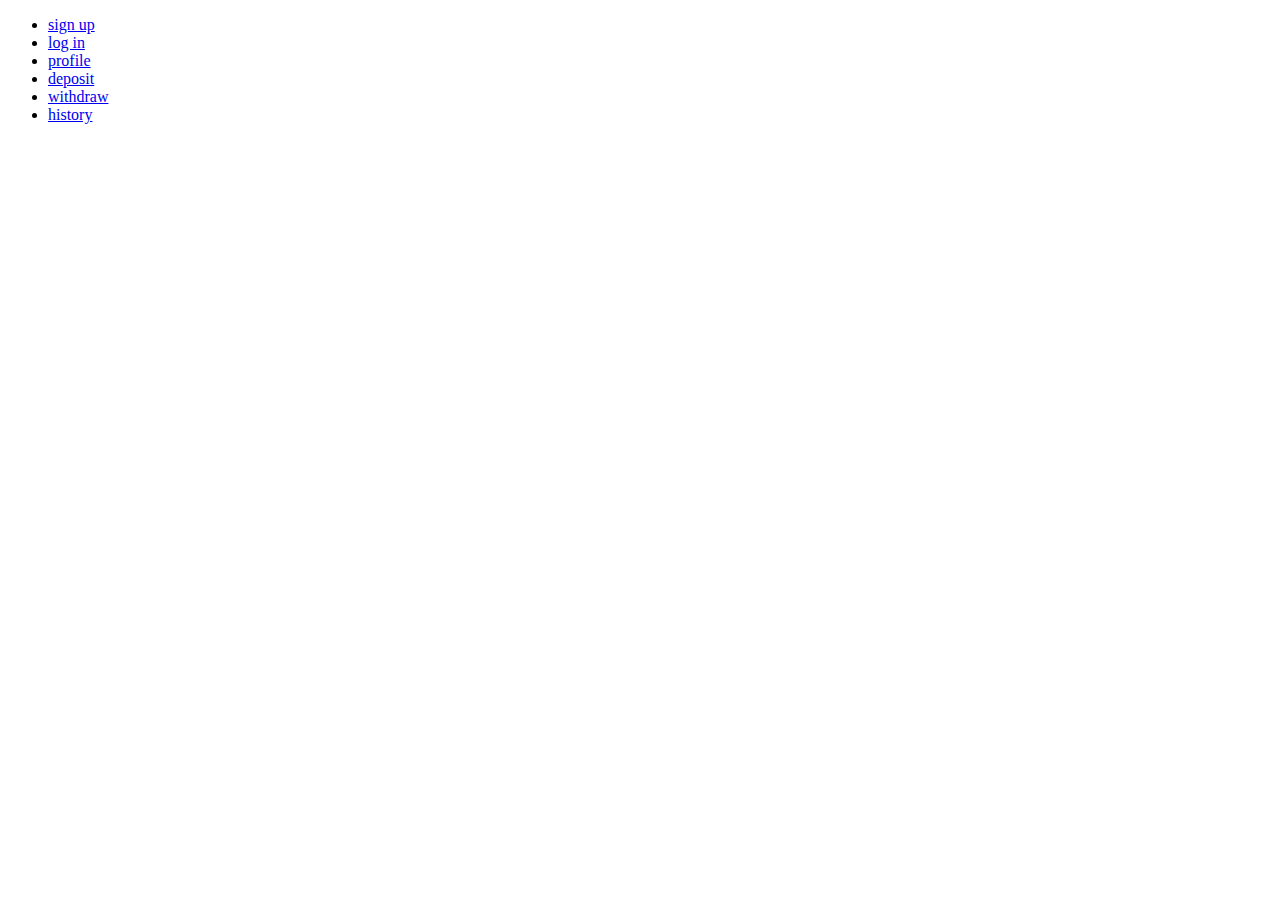
<file: frontend/index.html>
<!DOCTYPE html>
<html>
    <head>
        <title>
            home page
        </title>
    </head>

    <body>
        <ul>
            <li><a href="signup.html">sign up</a></li>
            <li><a href="logIn.html">log in</a></li>
            <li><a href="profile.html">profile</a></li>
            <li><a href="deposit.html">deposit</a></li>
            <li><a href="withdraw.html">withdraw</a></li>
            <li><a href="history.html">history</a></li>
        </ul>
    </body>
</html>
</file>
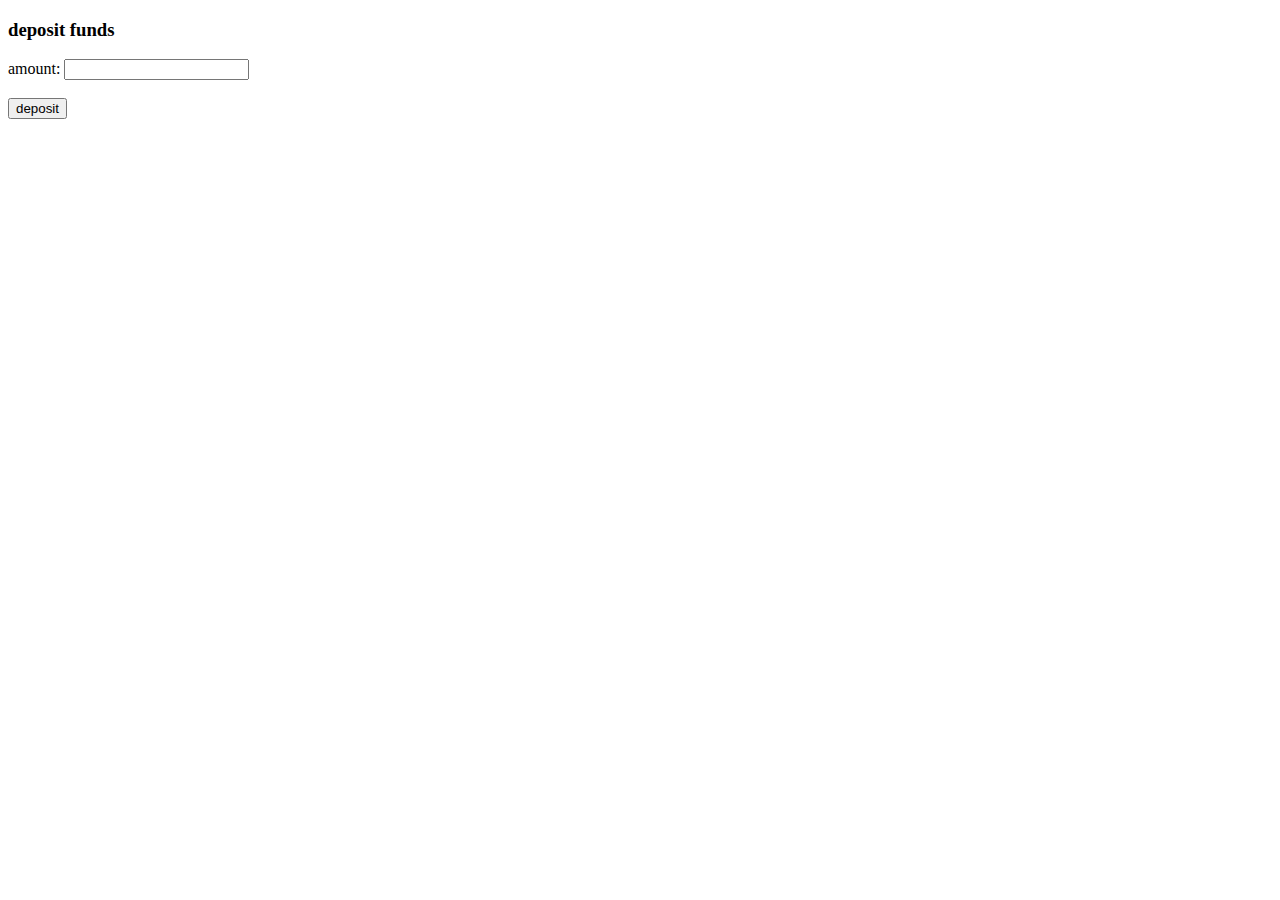
<file: frontend/deposit.html>
<!DOCTYPE html>
<html>
    <head>
        <title>
            deposit
        </title>
    </head>

    <body>
        <h3>deposit funds</h3>

        <form action="./../backend/deposit.php" method="post">
            amount:
            <input type="number" name="amount" step="0.01" min="1" required>
            <br><br>

            <button type="submit">deposit</button>
        </form>
    </body>
</html>
</file>
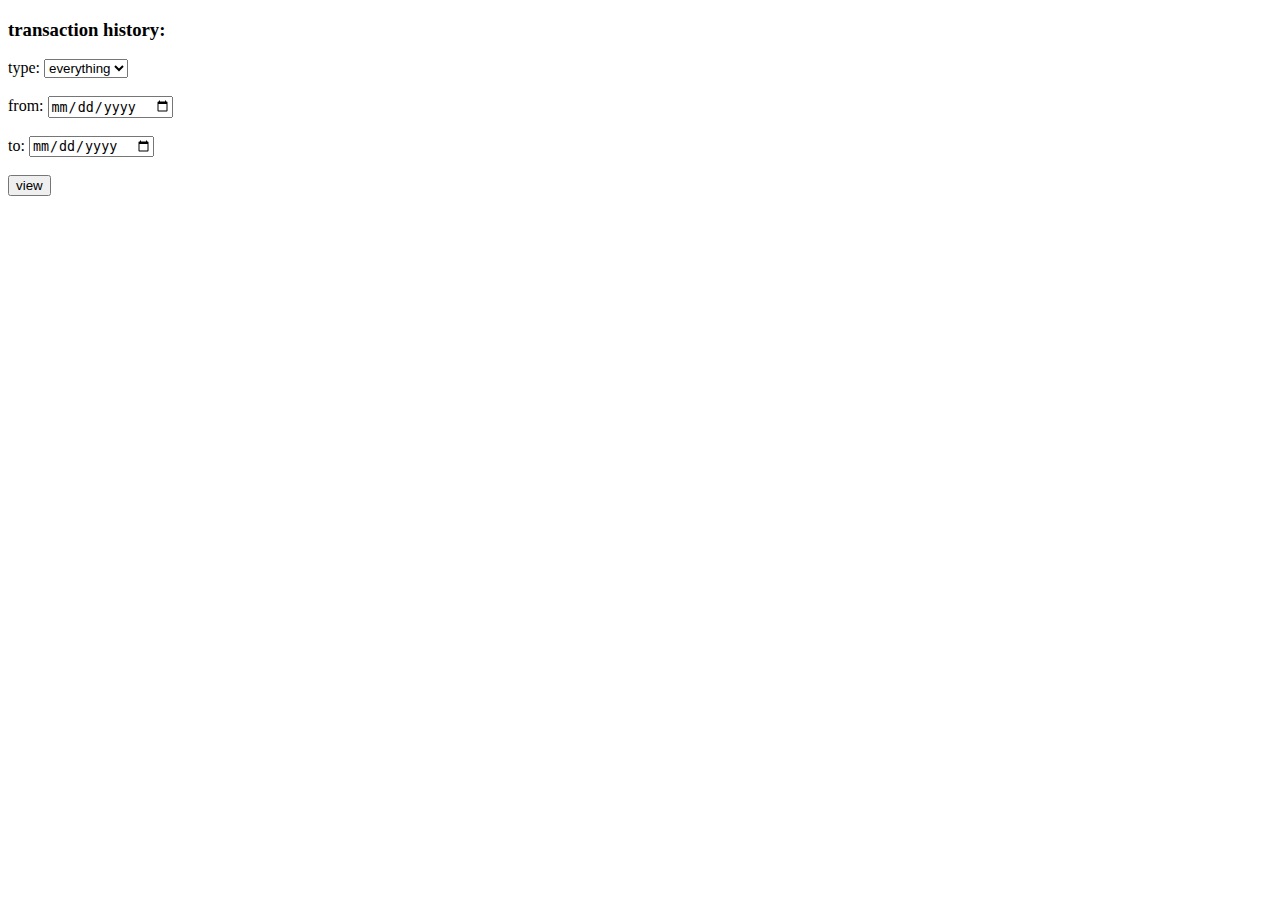
<file: frontend/history.html>
<!DOCTYPE html>
<html>
    <head>
        <title>
            transaction history
        </title>
    </head>
    
    <body>
        <h3>transaction history:</h3>

        <form method="get" action="./../backend/history.php">
            type:
            <select name="type">
                <option value="">everything</option>
                <option value="deposit">deposit</option>
                <option value="withdraw">withdraw</option>
            </select>
            <br><br>

            from:
            <input type="date" name="from">
            <br><br>

            to:
            <input type="date" name="to">
            <br><br>

            <button type="submit">view</button>
        </form>
    </body>
</html>
</file>
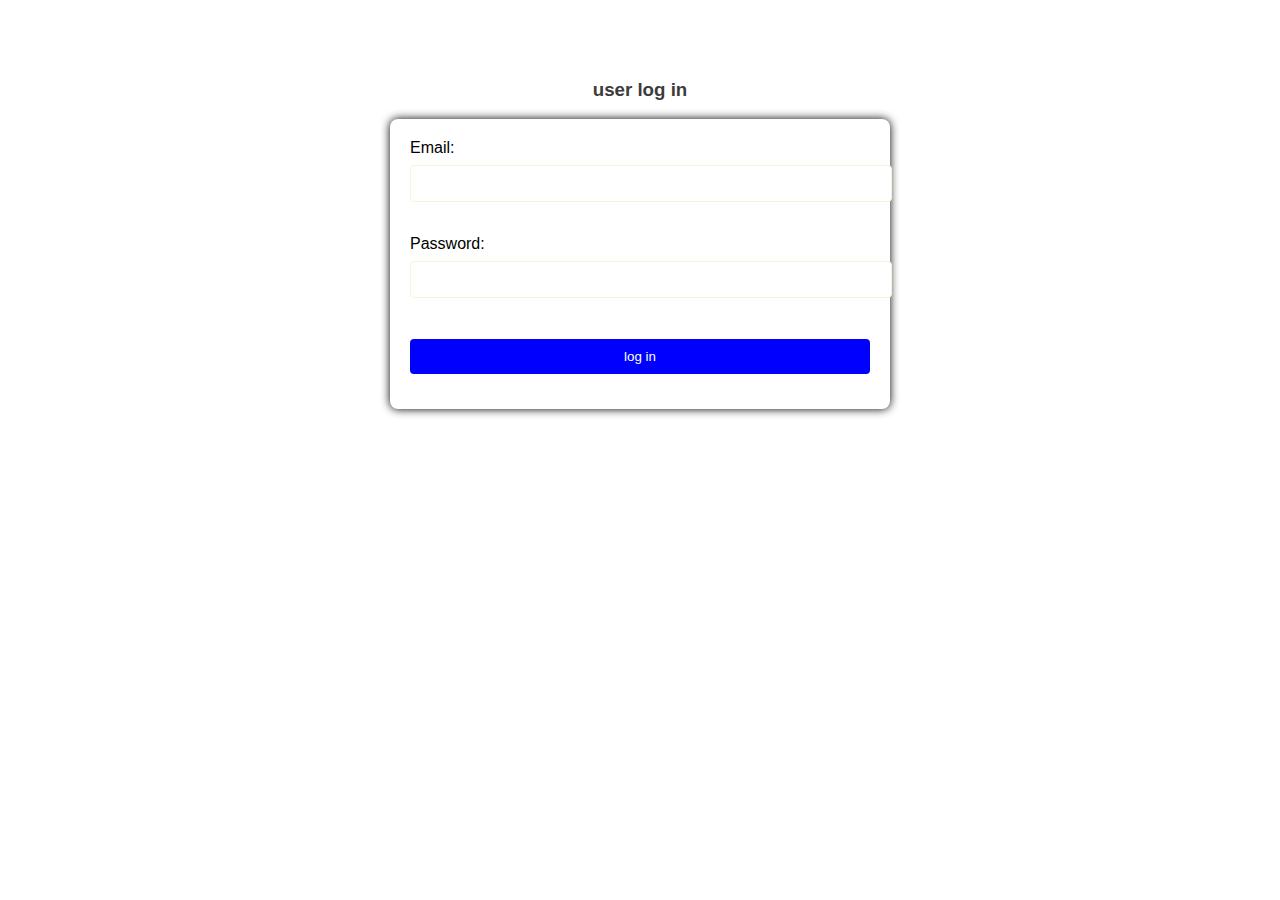
<file: frontend/logIn.html>
<!DOCTYPE html>
<html>
    <head>
        <title>
            log in
        </title>
        <link rel="stylesheet" href="style.css">
    </head>

    <body>
        <h3>user log in</h3>
        <form action="./../backend/login.php" method="post">
            Email:
            <input type="email" name="email" required>
            <br><br>

            Password:
            <input type="password" name="password" required>
            <br><br>
            
            <button type="submit">log in</button>
        </form>
    </body>
</html>
</file>
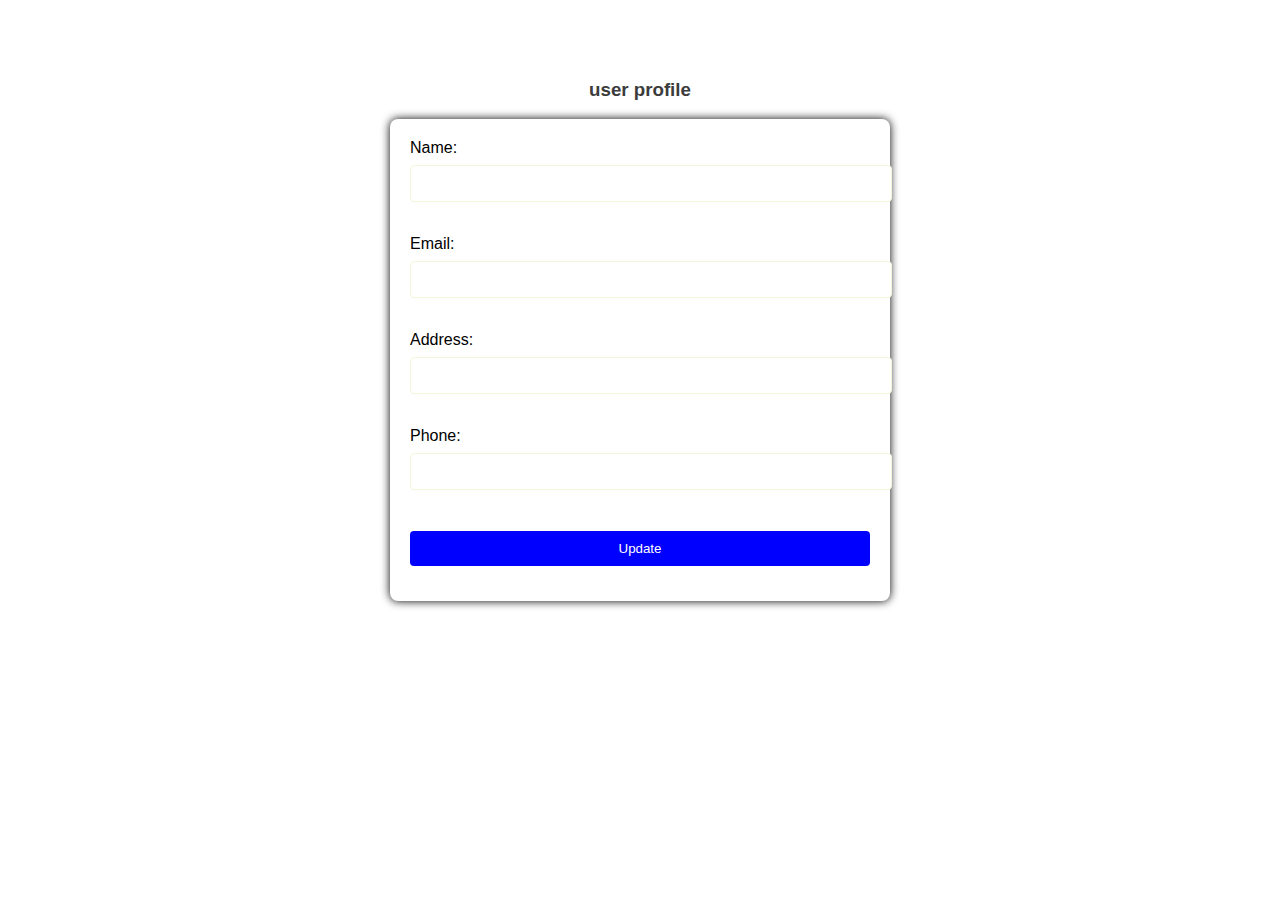
<file: frontend/profile.html>
<!DOCTYPE html>
<html>
    <head>
        <title>
            profile
        </title>
        <link rel="stylesheet" href="style.css">
        <script src="profile.js"></script>
    </head>

    <body>
        <h3>user profile</h3>
        <form action="./../backend/updateProfile.php" method="post">
            Name:
            <input type="text" name="name" value="" required>
            <br><br>

            Email:
            <input type="email" name="email" value="" required>
            <br><br>

            Address:
            <input type="text" name="address" value="" required>
            <br><br>

            Phone:
            <input type="tel" name="phone" value="" required>
            <br><br>

            <button type="submit">Update</button>
        </form>
    </body>
</html>
</file>
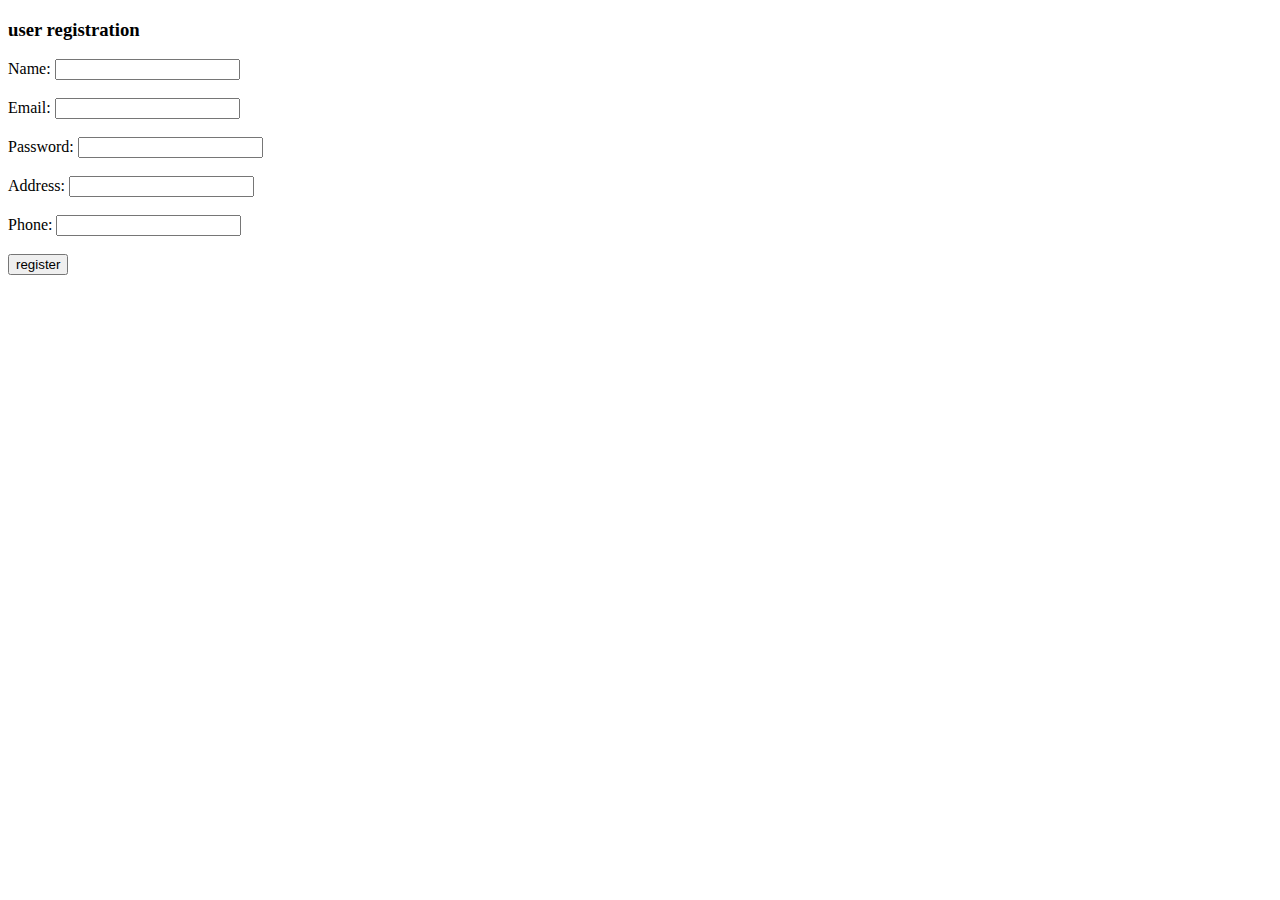
<file: frontend/signup.html>
<!DOCTYPE html>
<html>
    <head>
        <title>
            registration
        </title>
    </head>

    <body>
        <h3>user registration</h3>
        <form action="./../backend/register.php" method="post">
            Name:
            <input type="text" name="name" required>
            <br><br>

            Email:
            <input type="email" name="email" required>
            <br><br>

            Password:
            <input type="password" name="password" required>
            <br><br>

            Address:
            <input type="text" name="address" required>
            <br><br>

            Phone:
            <input type="tel" name="phone" required>
            <br><br>

            <button type="submit">register</button>
        </form>
    </body>
</html>
</file>
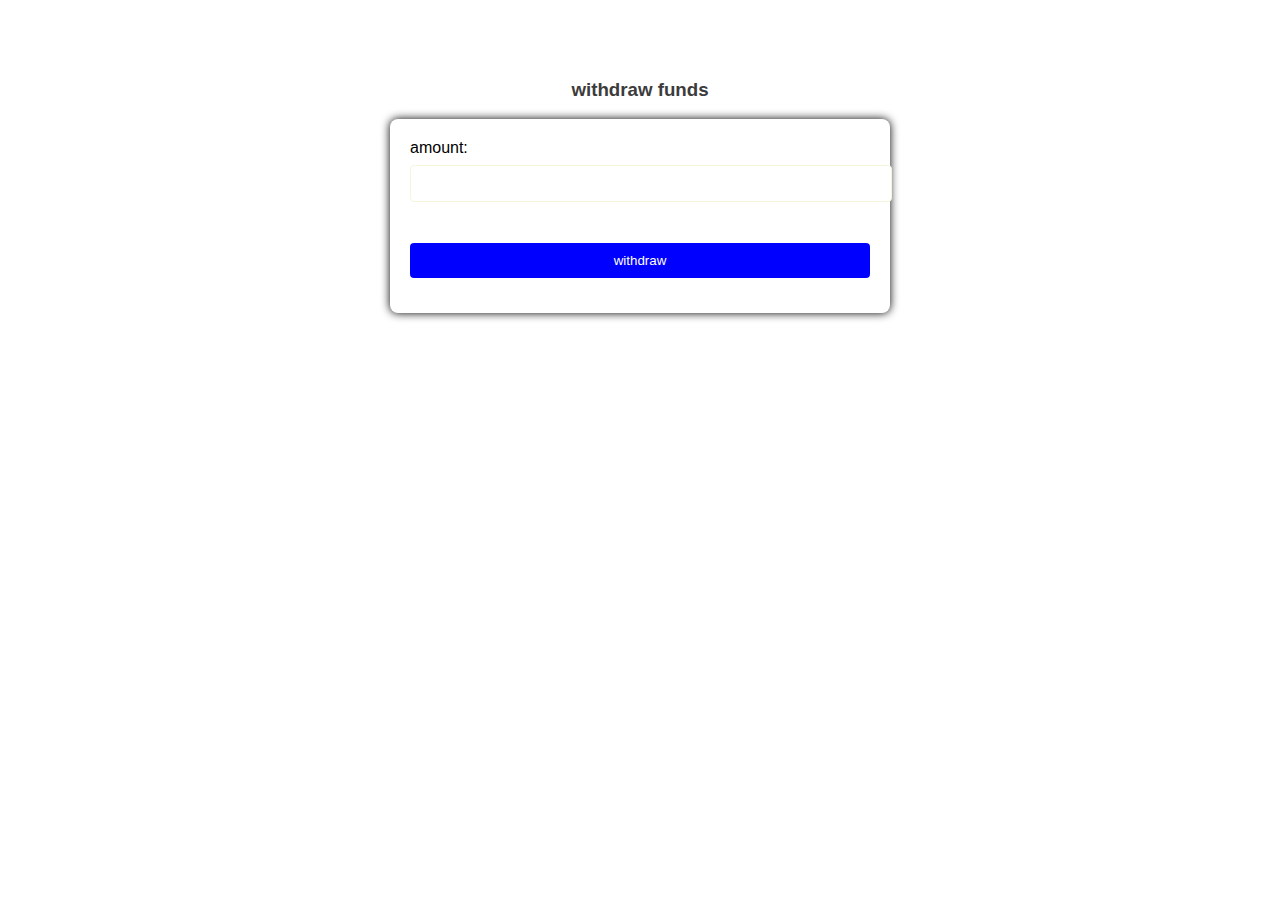
<file: frontend/withdraw.html>
<!DOCTYPE html>
<html>
    <head>
        <title>
            withdraw
        </title>
        <link rel="stylesheet" href="style.css">
    </head>

    <body>
        <h3>withdraw funds</h3>

        <form action="./../backend/withdraw.php" method="post">
            amount:
            <input type="number" name="amount" step="0.01" min="1" required>
            <br><br>

            <button type="submit">withdraw</button>
        </form>
    </body>
</html>
</file>
<file: frontend/style.css>
body {
    font-family: Arial, sans-serif;
    max-width: 500px;
    margin: 40px auto;
    padding: 20px;
    background-color: white;
}

h3 {
    text-align: center;
    color: rgb(60, 60, 60);
}

form {
    background-color: white;
    padding: 20px;
    border-radius: 8px;
    box-shadow: 0 0 10px black;
}

input, select, button {
    width: 100%;
    padding: 10px;
    margin-top: 8px;
    margin-bottom: 15px;
    border: 1px solid beige;
    border-radius: 4px;
}

button {
    background-color: blue;
    color: white;
    border: none;
    cursor: pointer;
}

button:hover {
    background-color: blue;
}

ul {
    list-style-type: none;
    padding: 0;
}

ul li {
    margin: 10px 0;
    text-align: center;
}

a {
    text-decoration: none;
    color: blue;
    font-weight: bold;
}

a:hover {
    text-decoration: underline;
}

table {
    width: 100%;
    border-collapse: collapse;
    margin-top: 20px;
    background-color: white;
}

th, td {
    padding: 12px;
    text-align: center;
    border: 1px solid rgb(225, 225, 225);
}

th {
    background-color: white;
}
</file>
